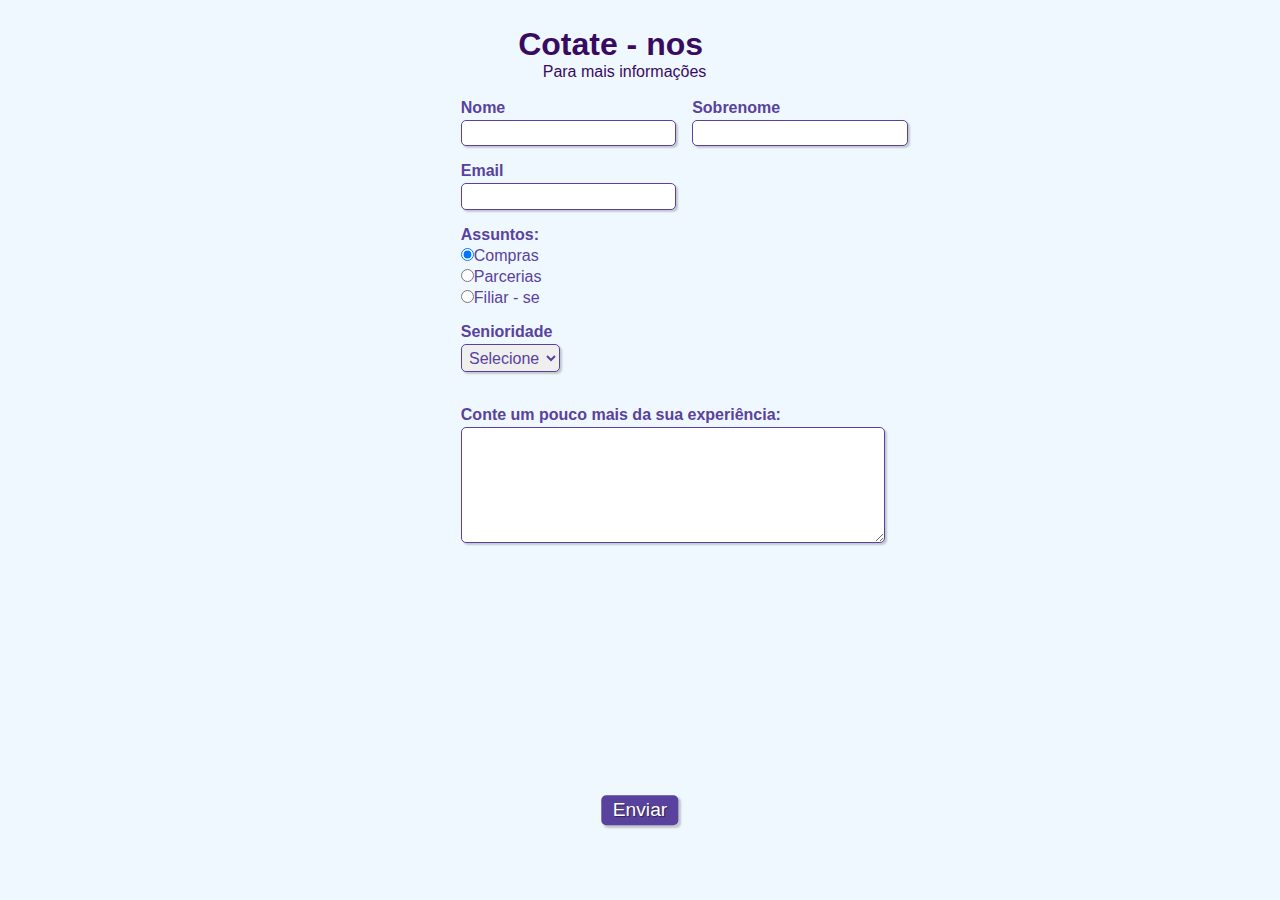
<file: contato.html>
<!doctype html>
<html>

    <head>
        <!-- Metadados -->
        <meta charset="utf-8">
        <meta name="viewport" content="width=device-width, initial-scale=1, shrink-to-fit=no">
    
        <!-- CSS -->
        <link rel="stylesheet" type="text/css" href="css/formulario.css" media="screen">

        <!-- Título da página (aparece na aba) -->
        <title>Cadastro</title>
    </head>

    <body>  

        <!-- Cabeçalho com título e subtítulo (ambos com css de id "titulo") -->
        <div>
            <h1 id="titulo">Cotate - nos</h1>
            <p id="subtitulo">Para mais informações</p>
            <br>
        </div>

        <!-- Início do formulário -->
        <form>

            <fieldset class="grupo">
                <!-- Campo do nome com legenda "nome" e css de classe "campo" -->
                <div class="campo">
                    <label for="nome"><strong>Nome</strong></label>
                    <input type="text" name="nome" id="nome" required>
                </div>

                <!-- Campo do sobrenome com legenda "sobrenome" e css de classe "campo" -->
                <div class="campo">
                    <label for="sobrenome"><strong>Sobrenome</strong></label>
                    <input type="text" name="sobrenome" id="sobrenome" required>
                </div>
            </fieldset> 

            <!-- Campo de email com-->
            <div class="campo">
                <label for="email"><strong>Email</strong></label>
                <input type="email" name="email" id="email" required>
            </div>

            <!-- Campo de desenvolvimento web com 3 opções de botões selecionáveis (radio button) e css de classe "campo" -->
            <div class="campo">
                <label><strong>Assuntos:</strong></label>
                <label>
                    <input type="radio" name="devweb" value="frontend" checked>Compras
                </label>
                <label>
                    <input type="radio" name="devweb" value="backend">Parcerias
                </label>
                <label>
                    <input type="radio" name="devweb" value="fullstack">Filiar - se
                </label>
            </div>

            <!-- Campo de senioridade com 3 opções para escolha (select option) e css de classe "campo" -->
            <div class="campo">
                <label for="senioridade"><strong>Senioridade</strong></label>
                <select id="senioridade" required>
                  <option selected disabled value="">Selecione</option>
                  <option>Júnior</option>
                  <option>Pleno</option>
                  <option>Sênior</option>
                </select>
            </div>

            <!-- <fieldset class="grupo"> -->
                <!-- Campo de tecnologias para escolha de 1 ou mais opções para marcar (checkbox) e css de classe "campo" -->
                <!-- <div id="check">
                    <label><strong>Selecione as tecnologias que utiliza:</strong></label><br><br>
                    <input type="checkbox" id="tecnologia1" name="tecnologia1" value="HTML">
                    <label for="tecnologia1"> HTML</label>
                    <input type="checkbox" id="tecnologia2" name="tecnologia2" value="CSS">
                    <label for="tecnologia2"> CSS</label>
                    <input type="checkbox" id="tecnologia3" name="tecnologia3" value="JavaScript">
                    <label for="tecnologia3"> JavaScript</label>
                    <input type="checkbox" id="tecnologia4" name="tecnologia4" value="PHP">
                    <label for="tecnologia4"> PHP</label>
                    <input type="checkbox" id="tecnologia5" name="tecnologia5" value="C#">
                    <label for="tecnologia5"> C#</label>
                    <input type="checkbox" id="tecnologia6" name="tecnologia6" value="Python">
                    <label for="tecnologia6"> Python</label>
                    <input type="checkbox" id="tecnologia7" name="tecnologia7" value="Java">
                    <label for="tecnologia7"> Java</label>
                </div>
            </fieldset> -->

            <!-- Caixa de texto -->
            <div class="campo">
                <br>
                <label for="experiencia"><strong>Conte um pouco mais da sua experiência: </strong></label>
                <textarea rows="6" style="width: 26em" id="experiencia" name="experiencia"></textarea>
            </div>

            <!-- Botão para enviar o formulário -->
            <button class="botao" type="submit" onsubmit="">Enviar</button>            

        </form>

    </body>

</html>
</file>
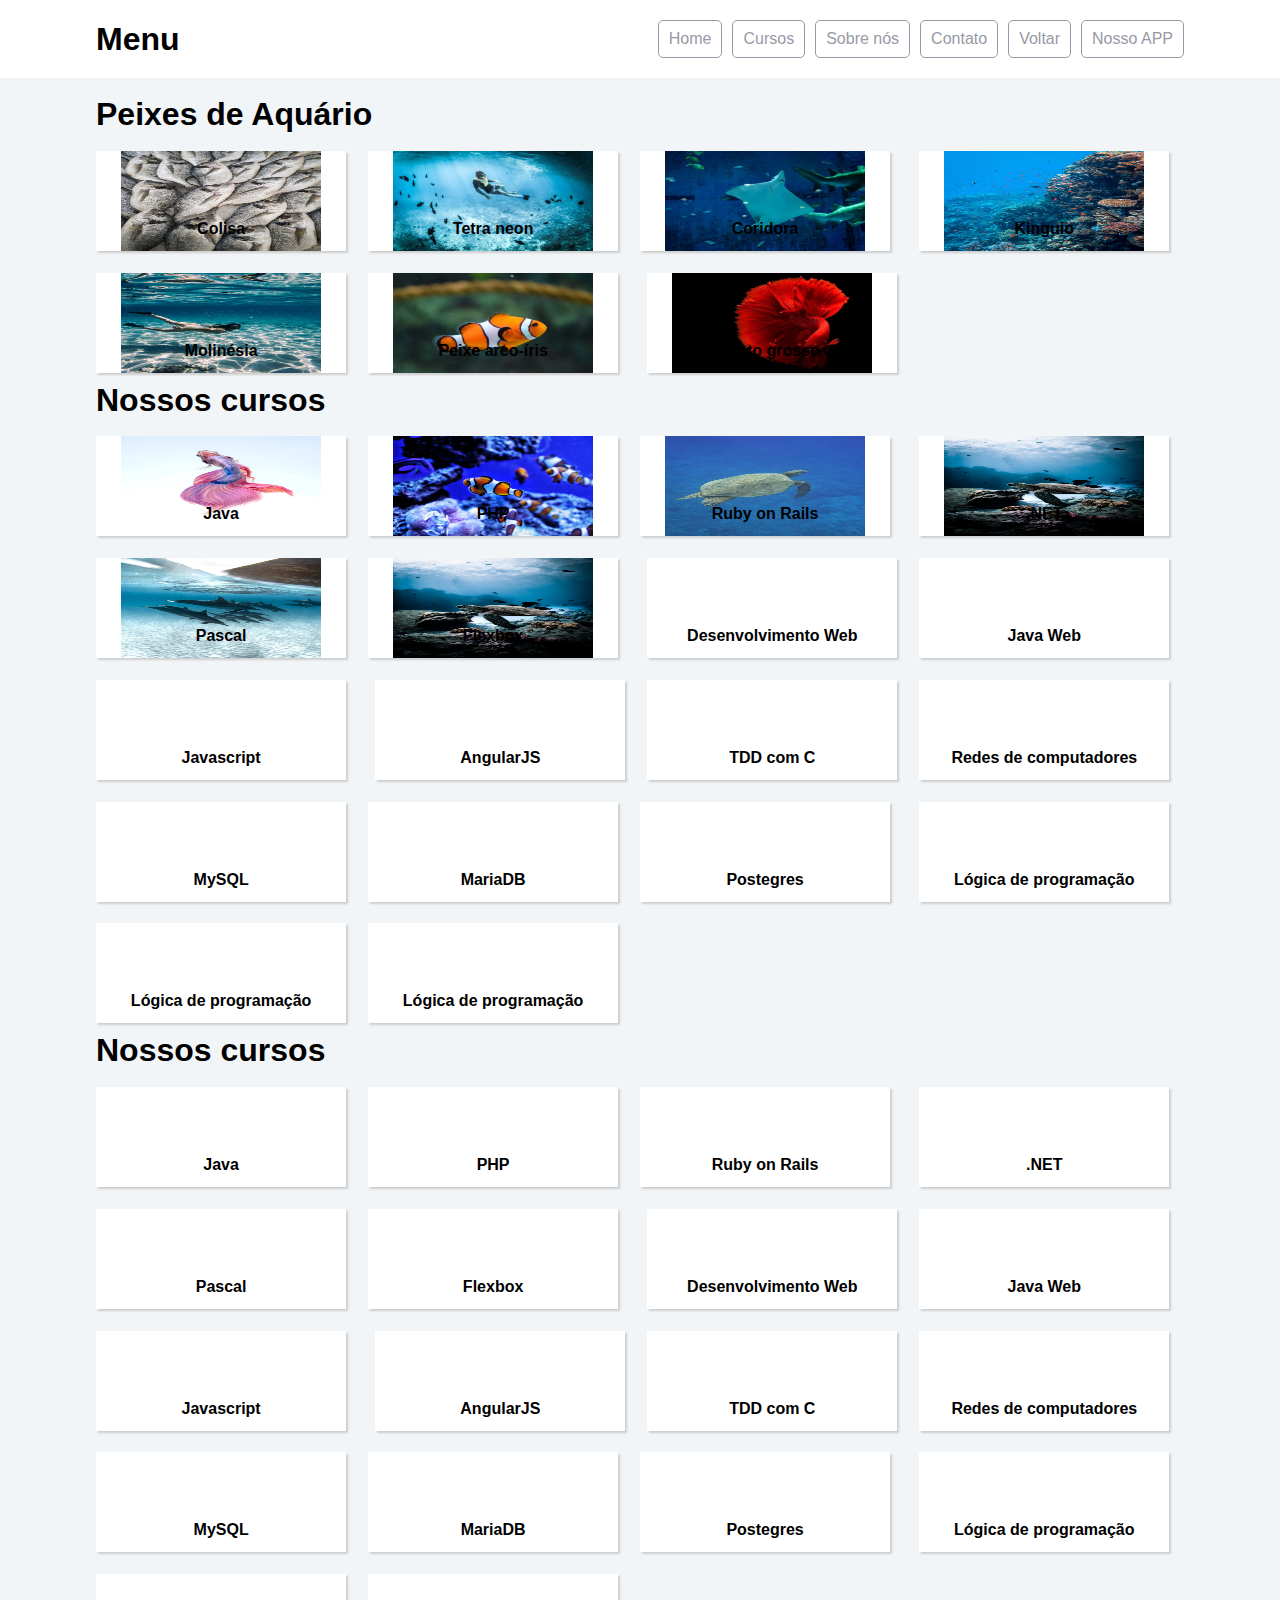
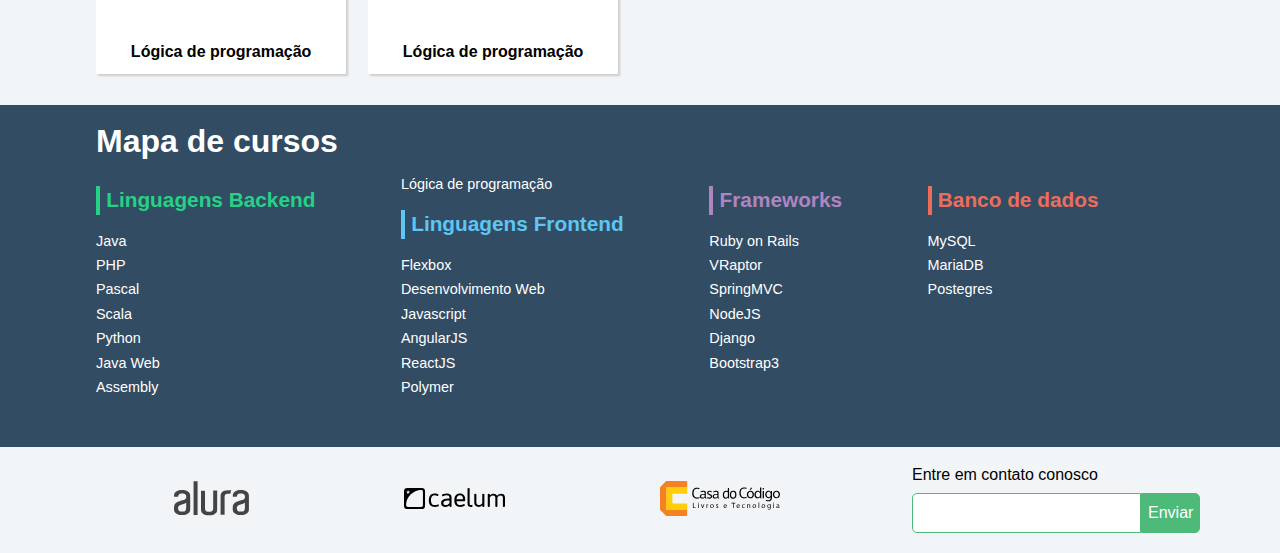
<file: menu.html>
<!doctype html>
<html>
<head>
	<meta charset="utf-8">
	<meta name="viewport" content="width=device-width, initial-scale=1">
	<title>Menu | Online</title>
	<link rel="stylesheet" href="css/reset.css">
	<link rel="stylesheet" href="css/menu.css">
	<link rel="stylesheet" href="css/flexbox.css">
</head>
<body>

	<header class="cabecalhoPrincipal">
		<div class="container">
			<h1 class="cabecalhoPrincipal-titulo">
				<a href="#">Menu</a>
			</h1>

			<nav class="cabecalhoPrincipal-nav">
				<a class="cabecalhoPrincipal-nav-link" href="#">Home</a>
				<a class="cabecalhoPrincipal-nav-link" href="#">Cursos</a>
				<a class="cabecalhoPrincipal-nav-link" href="sobre.html">Sobre nós</a>
				<a class="cabecalhoPrincipal-nav-link" href="contato.html">Contato</a>
				<a class="cabecalhoPrincipal-nav-link" href="index.html">Voltar</a>
				<a class="cabecalhoPrincipal-nav-link cabecalhoPrincipal-nav-link-app" href="#">Nosso APP</a>
			</nav>
		</div>

	</header>

	<main class="conteudoPrincipal">
		<div class="container">
			<h2 class="subtitulo">Peixes de Aquário</h2>

			<nav>
				<ul class="conteudoPrincipal-cursos">
					<li class="conteudoPrincipal-cursos-link">
						<img src="img/pexels-photo-2042591.jpeg" alt="Cinque Terre" width="200" height="100">
						<a href="#">Colisa</a></li>
					<li class="conteudoPrincipal-cursos-link">
						<img src="img/pexels-photo-2404370.jpeg" alt="Cinque Terre" width="200" height="100">
						<a href="#">Tetra neon</a></li>
					<li class="conteudoPrincipal-cursos-link">
						<img src="img/pexels-photo-2832643.webp" alt="Cinque Terre" width="200" height="100">
						<a href="#">Coridora</a></li>
					<li class="conteudoPrincipal-cursos-link">
						<img src="img/pexels-photo-3163599.jpeg" alt="Cinque Terre" width="200" height="100">
						<a href="#">Kinguio</a></li>
					<li class="conteudoPrincipal-cursos-link">
						<img src="img/pexels-photo-10207442.jpeg" alt="Cinque Terre" width="200" height="100">
						<a href="#">Molinésia</a></li>
					<li class="conteudoPrincipal-cursos-link">
						<img src="img/pexels-photo-128756.webp" alt="Cinque Terre" width="200" height="100">
						<a href="#">Peixe arco-íris</a></li>
					<li class="conteudoPrincipal-cursos-link">
						<img src="img/pexels-photo-1335971.webp" alt="Cinque Terre" width="200" height="100">
						<a href="#">Mato grosso</a></li>

					<!-- <li class="conteudoPrincipal-cursos-link"><a href="#">Java Web</a></li>
					<li class="conteudoPrincipal-cursos-link"><a href="#">Javascript</a></li>
					<li class="conteudoPrincipal-cursos-link"><a href="#">AngularJS</a></li>
					<li class="conteudoPrincipal-cursos-link"><a href="#">TDD com C</a></li>
					<li class="conteudoPrincipal-cursos-link"><a href="#">Redes de computadores</a></li>
					<li class="conteudoPrincipal-cursos-link"><a href="#">MySQL</a></li>
					<li class="conteudoPrincipal-cursos-link"><a href="#">MariaDB</a></li>
					<li class="conteudoPrincipal-cursos-link"><a href="#">Postegres</a></li>
					<li class="conteudoPrincipal-cursos-link"><a href="#">Lógica de programação</a></li>
					<li class="conteudoPrincipal-cursos-link"><a href="#">Lógica de programação</a></li>
					<li class="conteudoPrincipal-cursos-link"><a href="#">Lógica de programação</a></li> -->
				</ul>
			</nav>
			<h2 class="subtitulo">Nossos cursos</h2>

			<nav>
				<ul class="conteudoPrincipal-cursos">
					<!-- <li class="conteudoPrincipal-cursos-link"><a href="#">PHP</a></li> -->
					<li class="conteudoPrincipal-cursos-link">
						<img src="img/pexels-photo-325045.webp" alt="Cinque Terre" width="200" height="100">
						<a href="#">Java</a></li>
					<li class="conteudoPrincipal-cursos-link">
						<img src="img/pexels-photo-3626111.jpeg" alt="Cinque Terre" width="200" height="100">
						<a href="#">PHP</a></li>
					<li class="conteudoPrincipal-cursos-link">
						<img src="img/pexels-photo-5290324.webp" alt="Cinque Terre" width="200" height="100">
						<a href="#">Ruby on Rails</a></li>
					<li class="conteudoPrincipal-cursos-link">
						<img src="img/pexels-photo-8710944.jpeg" alt="Cinque Terre" width="200" height="100">
						<a href="#">.NET</a></li>
					<li class="conteudoPrincipal-cursos-link">
						<img src="img/pexels-photo-9406883.jpeg" alt="Cinque Terre" width="200" height="100">
						<a href="#">Pascal</a></li>
					<li class="conteudoPrincipal-cursos-link">
						<img src="img/pexels-photo-8710944.jpeg" alt="Cinque Terre" width="200" height="100">
						<a href="#">Flexbox</a></li>
					<li class="conteudoPrincipal-cursos-link"><a href="#">Desenvolvimento Web</a></li>
					<li class="conteudoPrincipal-cursos-link"><a href="#">Java Web</a></li>
					<li class="conteudoPrincipal-cursos-link"><a href="#">Javascript</a></li>
					<li class="conteudoPrincipal-cursos-link"><a href="#">AngularJS</a></li>
					<li class="conteudoPrincipal-cursos-link"><a href="#">TDD com C</a></li>
					<li class="conteudoPrincipal-cursos-link"><a href="#">Redes de computadores</a></li>
					<li class="conteudoPrincipal-cursos-link"><a href="#">MySQL</a></li>
					<li class="conteudoPrincipal-cursos-link"><a href="#">MariaDB</a></li>
					<li class="conteudoPrincipal-cursos-link"><a href="#">Postegres</a></li>
					<li class="conteudoPrincipal-cursos-link"><a href="#">Lógica de programação</a></li>
					<li class="conteudoPrincipal-cursos-link"><a href="#">Lógica de programação</a></li>
					<li class="conteudoPrincipal-cursos-link"><a href="#">Lógica de programação</a></li>
				</ul>
			</nav>
			<h2 class="subtitulo">Nossos cursos</h2>

			<nav>
				<ul class="conteudoPrincipal-cursos">
					<li class="conteudoPrincipal-cursos-link"><a href="#">Java</a></li>
					<li class="conteudoPrincipal-cursos-link"><a href="#">PHP</a></li>
					<li class="conteudoPrincipal-cursos-link"><a href="#">Ruby on Rails</a></li>
					<li class="conteudoPrincipal-cursos-link"><a href="#">.NET</a></li>
					<li class="conteudoPrincipal-cursos-link"><a href="#">Pascal</a></li>
					<li class="conteudoPrincipal-cursos-link"><a href="#">Flexbox</a></li>
					<li class="conteudoPrincipal-cursos-link"><a href="#">Desenvolvimento Web</a></li>
					<li class="conteudoPrincipal-cursos-link"><a href="#">Java Web</a></li>
					<li class="conteudoPrincipal-cursos-link"><a href="#">Javascript</a></li>
					<li class="conteudoPrincipal-cursos-link"><a href="#">AngularJS</a></li>
					<li class="conteudoPrincipal-cursos-link"><a href="#">TDD com C</a></li>
					<li class="conteudoPrincipal-cursos-link"><a href="#">Redes de computadores</a></li>
					<li class="conteudoPrincipal-cursos-link"><a href="#">MySQL</a></li>
					<li class="conteudoPrincipal-cursos-link"><a href="#">MariaDB</a></li>
					<li class="conteudoPrincipal-cursos-link"><a href="#">Postegres</a></li>
					<li class="conteudoPrincipal-cursos-link"><a href="#">Lógica de programação</a></li>
					<li class="conteudoPrincipal-cursos-link"><a href="#">Lógica de programação</a></li>
					<li class="conteudoPrincipal-cursos-link"><a href="#">Lógica de programação</a></li>
				</ul>
			</nav>
		</div>

		<!-- <section class="videoSobre">
			<div class="container">
				<iframe class="videoSobre-video" width="560" height="315" src="https://www.youtube.com/embed/bIlOsJzBVaY?list=PLh2Y_pKOa4UcF1BYPJR3EIMRi3nWAUxIp" frameborder="0" allowfullscreen></iframe>
				
				<div class="videoSobre-sobre">
					<h2 class="videoSobre-sobre-title">Vantagens do Alurinha</h2>
					<ul class="videoSobre-sobre-list">
						<li class="videoSobre-sobre-item">Estude onde quiser</li>
						<li class="videoSobre-sobre-item">Novos cursos todos os meses</li>
						<li class="videoSobre-sobre-item">Cursos compatíveis com o mercado</li>
					</ul>
					<button class="videoSobre-button">Cadastre-se já</button>
				</div>
			</div>
		</section> -->

	</main>

	 <footer class="rodapePrincipal">
		<div class="container">

			<section class="rodapePrincipal-navMap">
				<h3 class="subtitulo">Mapa de cursos</h3>
				<nav class="rodapePrincipal-navMap-list">

					<h4 class="navmap-list-title navmap-list-title-backend">Linguagens Backend</h4>
					<a class="rodapePrincipal-navMap-link" href="#">Java</a>
					<a class="rodapePrincipal-navMap-link" href="#">PHP</a>
					<a class="rodapePrincipal-navMap-link" href="#">Pascal</a>
					<a class="rodapePrincipal-navMap-link" href="#">Scala</a>
					<a class="rodapePrincipal-navMap-link" href="#">Python</a>
					<a class="rodapePrincipal-navMap-link" href="#">Java Web</a>
					<a class="rodapePrincipal-navMap-link" href="#">Assembly</a>
					<a class="rodapePrincipal-navMap-link" href="#">Lógica de programação</a>

					<h4 class="navmap-list-title navmap-list-title-frontend">Linguagens Frontend</h4>
					<a class="rodapePrincipal-navMap-link" href="#">Flexbox</a>
					<a class="rodapePrincipal-navMap-link" href="#">Desenvolvimento Web</a>
					<a class="rodapePrincipal-navMap-link" href="#">Javascript</a>
					<a class="rodapePrincipal-navMap-link" href="#">AngularJS</a>
					<a class="rodapePrincipal-navMap-link" href="#">ReactJS</a>
					<a class="rodapePrincipal-navMap-link" href="#">Polymer</a>
					
					<h4 class="navmap-list-title navmap-list-title-framework">Frameworks</h4>
					<a class="rodapePrincipal-navMap-link" href="#">Ruby on Rails</a>
					<a class="rodapePrincipal-navMap-link" href="#">VRaptor</a>
					<a class="rodapePrincipal-navMap-link" href="#">SpringMVC</a>
					<a class="rodapePrincipal-navMap-link" href="#">NodeJS</a>
					<a class="rodapePrincipal-navMap-link" href="#">Django</a>
					<a class="rodapePrincipal-navMap-link" href="#">Bootstrap3</a>

					<h4 class="navmap-list-title navmap-list-title-bancoDeDados">Banco de dados</h4>
					<a class="rodapePrincipal-navMap-link" href="#">MySQL</a>
					<a class="rodapePrincipal-navMap-link" href="#">MariaDB</a>
					<a class="rodapePrincipal-navMap-link" href="#">Postegres</a>

				</nav>
			</section>

		</div>

		<section class="rodapePrincipal-patrocinadores">
			<div class="container">
				<ul class="rodapePrincipal-patrocinadores-list">
					<li>
						<a class="rodapePrincipal-patrocinadores-list-link patrocinadores-list-link-alura" href="#">
							<img src="img/logos/alura.svg" alt="Logo da Alura">
						</a>
					</li>
					<li>
						<a class="rodapePrincipal-patrocinadores-list-link patrocinadores-list-link-caelum" href="#">
							<img src="img/logos/caelum.svg" alt="Logo da Caelum">
						</a>
					</li>
					<li>
						<a class="rodapePrincipal-patrocinadores-list-link patrocinadores-list-link-casaDoCodigo" href="#">
							<img src="img/logos/cdc.svg" alt="Logo da Casa do Código">
						</a>
					</li>
				</ul>
				<form class="rodapePrincipal-contatoForm" action="#">
					<fieldset>
						<legend class="rodapePrincipal-contatoForm-legend" for="email-contato">Entre em contato conosco</legend>
						<div class="rodapePrincipal-contatoForm-fieldset"> 
							<input class="rodapePrincipal-contatoForm-emailInput" type="email" name="email-contato" id="email-contato">
							<button class="rodapePrincipal-contatoForm-submit" type="submit">Enviar</button>
						</div>
					</fieldset>
				</form>
			</div>
		</section>
	</footer> 

</body>
</html>
</file>
<file: css/formulario.css>
/* Todos os elementos da página */
* {
    margin: 0;
    padding: 0;
}

/* Elementos com o ID "titulo" */
#titulo {
    font-family: sans-serif;
    color: #380B61;
    margin-left: 7%;
} 

/* Elementos com o ID "subtitulo" */
#subtitulo {
    font-family: sans-serif;
    color: #380B61;
    margin-left: 10%;
} 

#check{
    display: inline-block;
}

/* Elementos de tag <fieldset>*/
fieldset {
    border: 0;
}

/* Elemento de tag <body> */
body{
    background-color: #F0F8FF;
    font-family: sans-serif;
    font-size: 1em;
    color: #59429d;
    margin-left: 36%;
    margin-top: 2%;
    justify-content: center;
}

/* Elementos de tags <body>, <input>, <Select>, <textarea> e <button> */
input, select, textarea, button {
    font-family: sans-serif;
    font-size: 1em;
    color: #59429d;
    border-radius: 5px;
}

/* Elementos de classe "grupo" nos estados das pseudoclasses "before" e "after" */
.grupo:before, .grupo:after {
    display: table;
}

/* Elementos de classe "grupo" no estado da pseudoclasse "after" */
.grupo:after {
    clear: both;
}

/* Elementos de classe "campo" */
.campo {
    margin-bottom: 1em;
}

/* Elementos de classe "campo" de tag <label> */
.campo label {
    margin-bottom: 0.2em;
    color: #59429d;
    display: block;
}

/* Elementos de classe "campo" ou "grupo" de tag <fieldset> */
fieldset.grupo .campo {
    float:  left;
    margin-right: 1em;
}

/* Elementos de classe "campo" das tags <input> com atributo text e email, da tag <select> e da tag <textarea>*/
.campo input[type="text"], .campo input[type="email"], .campo select, .campo textarea {
    padding: 0.2em;
    border: 1px solid #59429d;
    box-shadow: 2px 2px 2px rgba(0,0,0,0.2);
    display: block;
}

/* Elementos de classe "campo" de tag <select> e <option>*/
.campo select option {
    padding-right: 1em;
}

/* Elemento de classe "campo" com tag <input>, <select> e <textarea> tocas com estado da pseudoclasse "focus"*/
.campo input:focus, .campo select:focus, .campo textarea:focus {
    background: #E0E0F8;
}

/* Elemento de classe "botao" */
.botao {
    font-size: 1.2em;
    background: #59429d;
    border: 0;
    margin-bottom: 1em;
    color: #ffffff;
    padding: 0.2em 0.6em;
    box-shadow: 2px 2px 2px rgba(0,0,0,0.2);
    text-shadow: 1px 1px 1px rgba(0,0,0,0.5);
    position: absolute;
    top: 90%;
    left: 50%;
    margin-right: -50%;
    transform: translate(-50%, -50%)
}

/* Elemento de classe "botao" com o estado da pseudoclasse "hover" */
.botao:hover {
    background: #CCBBFF;
    box-shadow: inset 2px 2px 2px rgba(0,0,0,0.2);
    text-shadow: none;
}

/* Elementos de classe botão e de tag <select> */
.botao, select{
    cursor: pointer;
}
</file>
<file: css/menu.css>
body {
	background-color: #F2F5F7;
	font-family: 'Open Sans',Arial,sans-serif;
}

.container {
	width: 94%;
	margin: 0 auto;
}

.cabecalhoPrincipal {
	background-color: #FFF;
	padding: 20px 0;
}

.cabecalhoPrincipal-titulo {
	font-weight: bold;
	font-size: 2em;
	margin-bottom: 20px;
}

.cabecalhoPrincipal-titulo a {
	text-decoration: none;
	color: inherit;
}

.cabecalhoPrincipal-nav-link {
	padding: 10px;
	margin-bottom: 10px;
	color: #9799A6;
	background-color: #FFF;
	text-decoration: none;
	transition: .5s;
	display: block;

	border-bottom: 1px solid #9799A6;
}

.conteudoPrincipal {
	margin-top: 20px;
	margin-bottom: 20px;
}

.subtitulo {
	font-weight: bold;
	font-size: 32px;
	margin-bottom: 10px;
	text-align: center;
}

.conteudoPrincipal-cursos-link {
	height: 100px;
	background-color: #FFF;
	text-align: center;
	margin: 1%;
	transition: .3s;
	box-shadow: 2px 2px 2px #CCC;
	position: relative;
}

.conteudoPrincipal-cursos-link a {
	text-decoration: none;
	color: #000;
	font-weight: bold;
	display: block;
	width: 100%;
	height: 100%;
	position: absolute;
	top: 0;
	left: 0;
}

.conteudoPrincipal-cursos-link:hover {
	box-shadow: 4px 4px 4px #CCC;
}

.conteudoPrincipal-cursos-link a:before {
	content: '';
	display: block;
	width: 50px;
	height: 50px;
	margin: 10px auto;
}

/* .cc-cursos-link-cursos-link a:before {
	background: url(../img/background1.svg) no-repeat;	
}

.conteudoPrincipal-cursos-link:nth-child(odd) a:before {
	background: url(../img/background2.svg) no-repeat;
} */
.conteudoPrincipal-cursos-link:nth-child(even) a:before {
	background: url() no-repeat;	
}

.conteudoPrincipal-cursos-link:nth-child(odd) a:before {
	background: url() no-repeat;
}


.rodapePrincipal {
	background-color: #324C64;
	padding-top: 20px;
}

.rodapePrincipal .subtitulo {
	color: #FFF;
}

.rodapePrincipal-navMap-link {
	text-decoration: none;
	color: #FFF;
	margin-top: 10px;
}

.rodapePrincipal-navMap-link {
	font-size: .9em;
}

.navmap-list-title {
	font-weight: 700;
	font-size: 1.3em;
	margin: .9em 0;
	padding-left: .3em;
	padding-top: .2em;
	padding-bottom: .2em;
}

.navmap-list-title + .rodapePrincipal-navMap-link {
	margin-top: 0;
}

.navmap-list-title-bancoDeDados { color: #EC6E5A; border-left: 4px solid #EC6E5A; }
.navmap-list-title-framework { color: #AD85BF; border-left: 4px solid #AD85BF; }
.navmap-list-title-frontend { color: #5EC6F3; border-left: 4px solid #5EC6F3; }
.navmap-list-title-backend { color: #25D285; border-left: 4px solid #25D285; }

.rodapePrincipal-patrocinadores {
	margin-top: 30px;
	background: #F2F5F7;
	padding: 20px 0;
}

.rodapePrincipal-contatoForm {
	margin-top: 20px;
	text-align: center;
}

.rodapePrincipal-contatoForm label[for=email-contato] {
	font-weight: bold;
	font-size: 14px;
	color: #000;
	margin-bottom: 5px;
	display: block;
}

.rodapePrincipal-contatoForm-emailInput {
	border-top-left-radius: 5px;
	border-bottom-left-radius: 5px;
	padding: 10px;
}

.rodapePrincipal-contatoForm-submit {
	border-top-right-radius: 5px;
	border-bottom-right-radius: 5px;
	background-color: #4DBA7A;
	color: #FFF;
	cursor: pointer;
	
}

.rodapePrincipal-contatoForm-submit,
.rodapePrincipal-contatoForm-emailInput {
	outline: 0;
	border: 1px solid #4DBA7A;
	box-sizing: border-box;
	font-size: 16px;
}

.videoSobre {
	background-color: #5E9EDC;
	padding: 25px 0;

}

.videoSobre-video {
	max-width: 100%;
}

.videoSobre .container {
	color: #FFF;
}

.videoSobre-sobre-title {
	font-size: 1.2em;
	font-weight: bolder;
}

.videoSobre-sobre {
	font-size: 1.3em;
	line-height: 2;
}

.videoSobre-button {
	border-radius: 8px;
	background-color: #ec6e5a;
	display: block;
	color: #FFF;
	border: none;
	height: 50px;
	font-size: .8em;
	outline: none;
}

.rodapePrincipal-contatoForm-legend {
	margin-bottom: 10px;
}

@media(min-width: 769px) {

	.container {
		width: 85%;	
	}

	.subtitulo {
		text-align: left;
	}

	.cabecalhoPrincipal-nav-link {
		border-radius: 5px;
		border: 1px solid #9799A6;
	}

	.cabecalhoPrincipal-nav-link:hover {
		color: #FFF;
		background-color: #9799A6;
	}

	.cabecalhoPrincipal-titulo {
		margin: 0;
	}

	.cabecalhoPrincipal-nav {
		width: auto;
	}

	.cabecalhoPrincipal-nav-link {
		width: auto;
		margin: 0 0 0 10px;
	}

	.rodapePrincipal-contatoForm {
		margin-top: 0;
		text-align: left;
	}

	.conteudoPrincipal-cursos-link:nth-child(3n) {
		margin-right: 0;
	}

	.conteudoPrincipal-cursos-link:nth-child(3n+1) {
		margin-left: 0;
	}

}

@media(min-width: 1000px) {
	.conteudoPrincipal-cursos-link {
		margin: 1.333%;
	}

	.conteudoPrincipal-cursos-link:nth-child(3n) {
		margin-right: 1.33%;
	}

	.conteudoPrincipal-cursos-link:nth-child(3n+1) {
		margin-left: 1.333%;
	}

	.conteudoPrincipal-cursos-link:nth-child(4n) {
		margin-right: 0;
	}

	.conteudoPrincipal-cursos-link:nth-child(4n+1) {
		margin-left: 0;
	}

	.videoSobre-sobre {
		margin-left: 1.5em;
	}

}
</file>
<file: css/flexbox.css>
.cabecalhoPrincipal .container {
	display: flex;
	align-items: center;
	justify-content: space-between;
}

.cabecalhoPrincipal-nav {
	display: flex;
}

.rodapePrincipal-patrocinadores .container {
	display: flex;
	justify-content: space-between;
}

.rodapePrincipal-patrocinadores-list {
	display: flex;
	align-items: center;
	justify-content: space-around;
	width: 70%;
	margin-right: 5%;
}

.rodapePrincipal-contatoForm {
	width: 25%;
}

.rodapePrincipal-contatoForm-fieldset {
	display: flex;
}

.rodapePrincipal-navMap-list {
	display: flex;
	/*flex-direction: column;
	flex-wrap: wrap;*/
	flex-flow: column wrap;
	height: 250px;
}

.conteudoPrincipal-cursos {
	display: flex;
	flex-wrap: wrap;
}

.conteudoPrincipal-cursos-link {
	width: 23%;
	margin: 1%;
}

.conteudoPrincipal-cursos-link:nth-child(4n) {
	margin-right: 0;
}

.conteudoPrincipal-cursos-link:nth-child(4n+1) {
	margin-left: 0;
}

.videoSobre .container {
	display: flex;
	justify-content: space-between;
}

.videoSobre-sobre {
	text-align: center;
	display: flex;
	flex-direction: column;
	flex-grow: 10;
}

.videoSobre-sobre-list {
	flex-grow: 1;
}

.videoSobre-video {
	flex-grow: 1;
}

/*parte mobile*/
@media(max-width: 768px) {
	.cabecalhoPrincipal-nav {
		flex-direction: column;
	}

	.cabecalhoPrincipal .container {
		flex-direction: column;
		align-items: initial;
		text-align: center;
	}

	.conteudoPrincipal-cursos {
		flex-direction: column;
	}

	.conteudoPrincipal-cursos-link {
		width: 100%;
	}

	.rodapePrincipal-navMap-list {
		height: auto;
	}

	.rodapePrincipal-patrocinadores .container {
		flex-direction: column;
		align-items: center;
	}

	.rodapePrincipal-patrocinadores-list {
		margin: 0;
		width: 100%;
	}

	.rodapePrincipal-contatoForm {
		width: 100%;
	}

	.rodapePrincipal-contatoForm-fieldset {
		justify-content: center;
	}

	.cabecalhoPrincipal-nav-link-app {
		order: -1;
	}

	.videoSobre .container {
		flex-direction: column;
	}

	.videoSobre-video {
		margin: 0 auto;
	}
}
</file>
